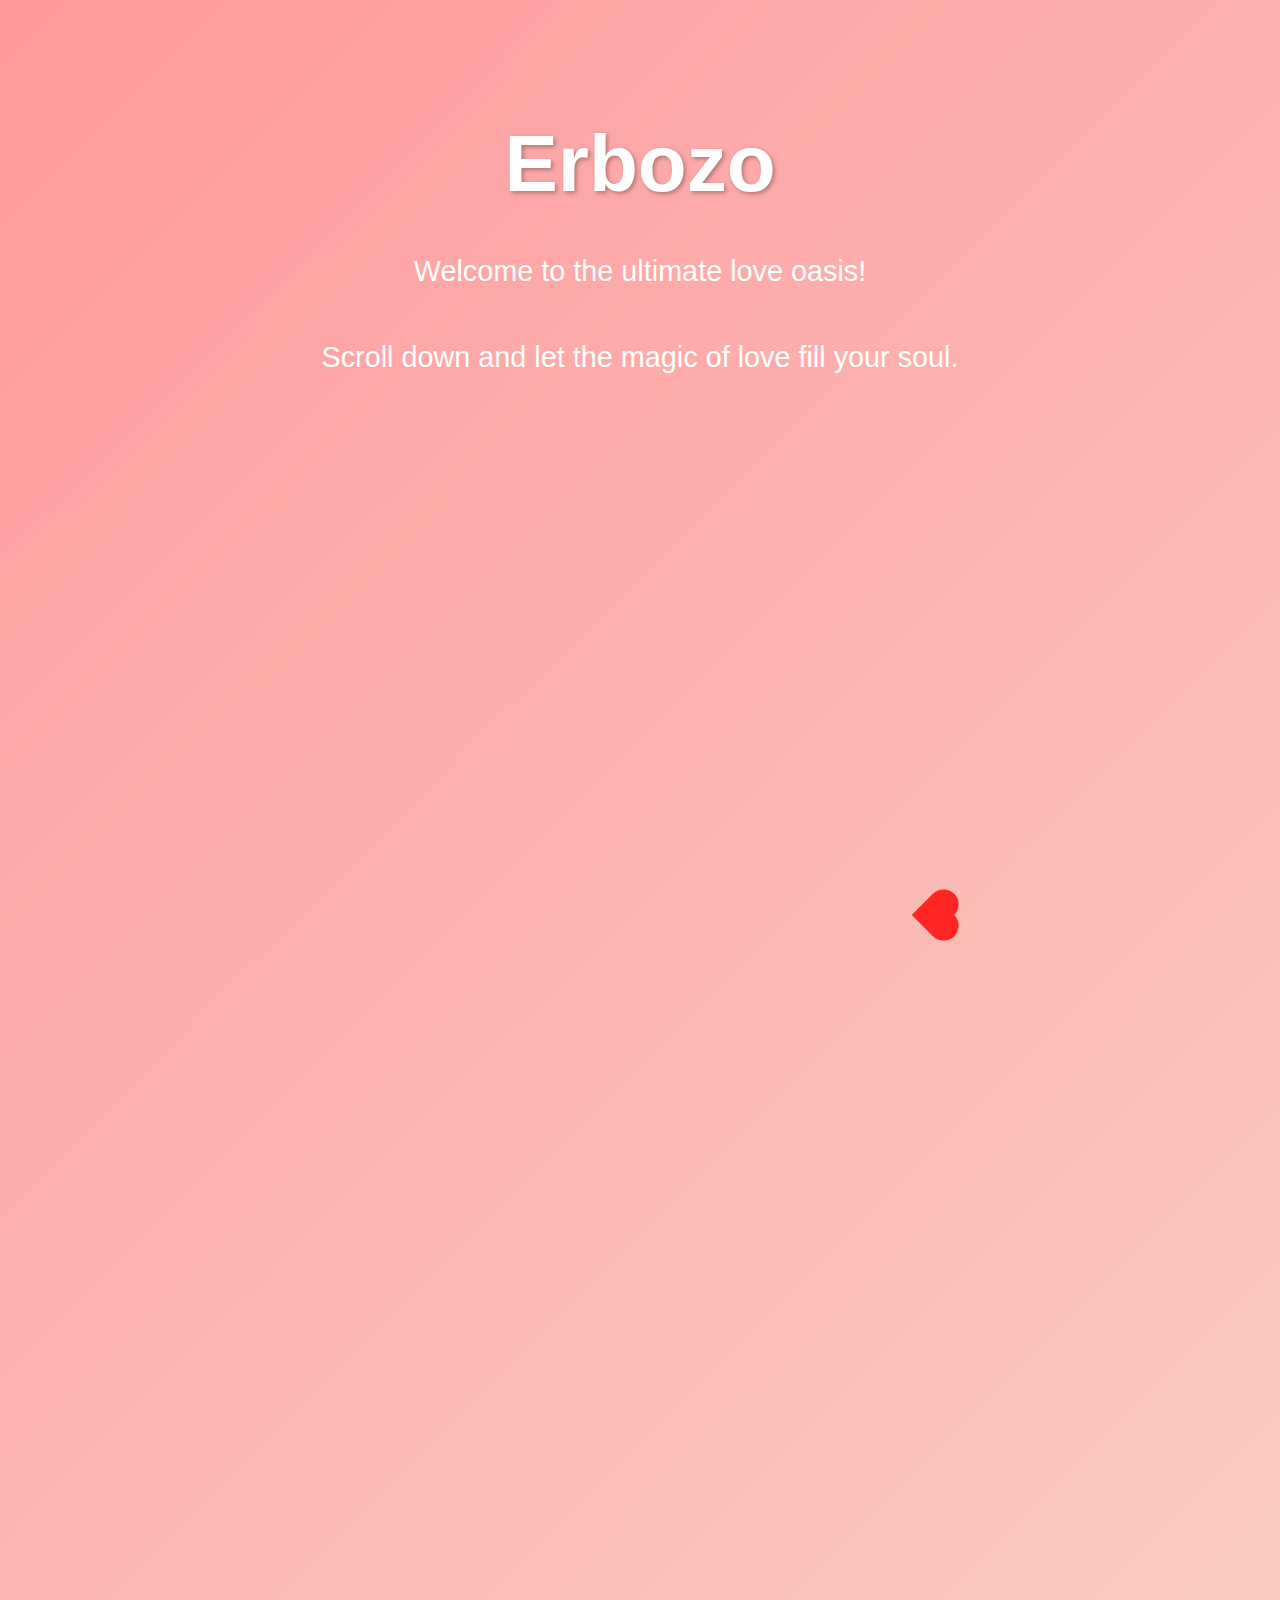
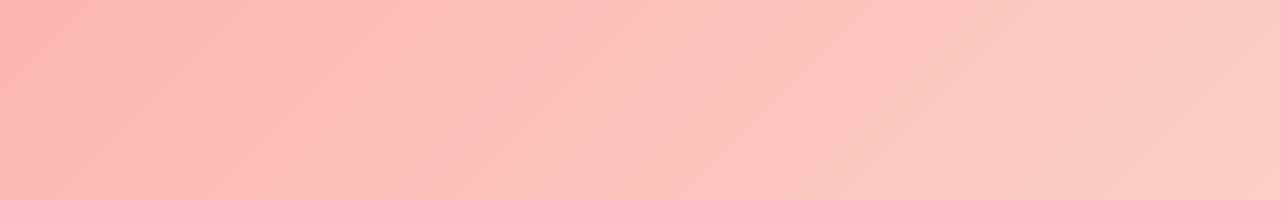
<file: index.html>
<!DOCTYPE html>
<html lang="en">
<head>
  <meta charset="UTF-8">
  <meta name="viewport" content="width=device-width, initial-scale=1">
  <title>Erbozo's Love Explosion</title>
  <link rel="stylesheet" href="style.css">
</head>
<body>
  <div class="container">
    <h1>Erbozo</h1>
    <p>Welcome to the ultimate love oasis!</p>
    <p>Scroll down and let the magic of love fill your soul.</p>
  </div>
  
  <div class="quote" id="quote"></div>
  
  <script>
    // Create heart elements with random positions and durations
    function createHeart() {
      const heart = document.createElement('div');
      heart.classList.add('heart');
      heart.style.left = Math.random() * 100 + 'vw';
      heart.style.top = '100vh';
      heart.style.animationDuration = (Math.random() * 3 + 4) + 's';
      document.body.appendChild(heart);
      setTimeout(() => heart.remove(), parseFloat(heart.style.animationDuration) * 1000);
    }
    // Generate hearts continuously
    setInterval(createHeart, 400);
    
    // Love quotes that appear when scrolling
    const quotes = [
      "Love is the poetry of the senses.",
      "You are my everything.",
      "In your eyes, I find my joy.",
      "Every moment with you is pure magic.",
      "You are the reason behind my smile.",
      "My heart beats only for you.",
      "In a chaotic world, your love is my sanctuary."
    ];
    
    let quoteTimeout;
    const quoteDiv = document.getElementById('quote');
    
    window.addEventListener('scroll', () => {
      const randomIndex = Math.floor(Math.random() * quotes.length);
      quoteDiv.textContent = quotes[randomIndex];
      quoteDiv.style.opacity = 1;
      if (quoteTimeout) clearTimeout(quoteTimeout);
      quoteTimeout = setTimeout(() => {
        quoteDiv.style.opacity = 0;
      }, 3000);
    });
  </script>
</body>
</html>
</file>
<file: style.css>
/* Reset & Base Styles */
* {
  margin: 0;
  padding: 0;
  box-sizing: border-box;
}

body {
  font-family: 'Segoe UI', Tahoma, Geneva, Verdana, sans-serif;
  background: linear-gradient(135deg, #ff9a9e, #fad0c4);
  overflow-x: hidden;
  color: #fff;
  line-height: 1.6;
}

/* Container */
.container {
  min-height: 200vh;
  padding: 100px 20px;
  text-align: center;
}

/* Heading & Paragraphs */
h1 {
  font-size: 5rem;
  margin-bottom: 20px;
  text-shadow: 2px 2px 4px rgba(0, 0, 0, 0.3);
}
p {
  font-size: 1.8rem;
  margin-bottom: 40px;
}

/* Heart Effects */
.heart {
  position: absolute;
  width: 30px;
  height: 30px;
  background: red;
  transform: rotate(45deg);
  animation: floatUp linear infinite;
  opacity: 0.8;
}
.heart::before,
.heart::after {
  content: "";
  position: absolute;
  width: 30px;
  height: 30px;
  background: red;
  border-radius: 50%;
}
.heart::before {
  top: -15px;
  left: 0;
}
.heart::after {
  left: 15px;
  top: 0;
}

/* Heart Animation */
@keyframes floatUp {
  0% {
    transform: translateY(0) rotate(45deg);
    opacity: 0.8;
  }
  50% {
    opacity: 1;
  }
  100% {
    transform: translateY(-120vh) rotate(45deg);
    opacity: 0;
  }
}

/* Love Quotes Overlay */
.quote {
  position: fixed;
  bottom: 10%;
  left: 50%;
  transform: translateX(-50%);
  background: rgba(255, 105, 180, 0.8);
  padding: 20px 40px;
  border-radius: 50px;
  font-size: 2rem;
  opacity: 0;
  transition: opacity 0.8s ease;
  pointer-events: none;
  box-shadow: 0px 0px 15px rgba(0, 0, 0, 0.2);
}
</file>
